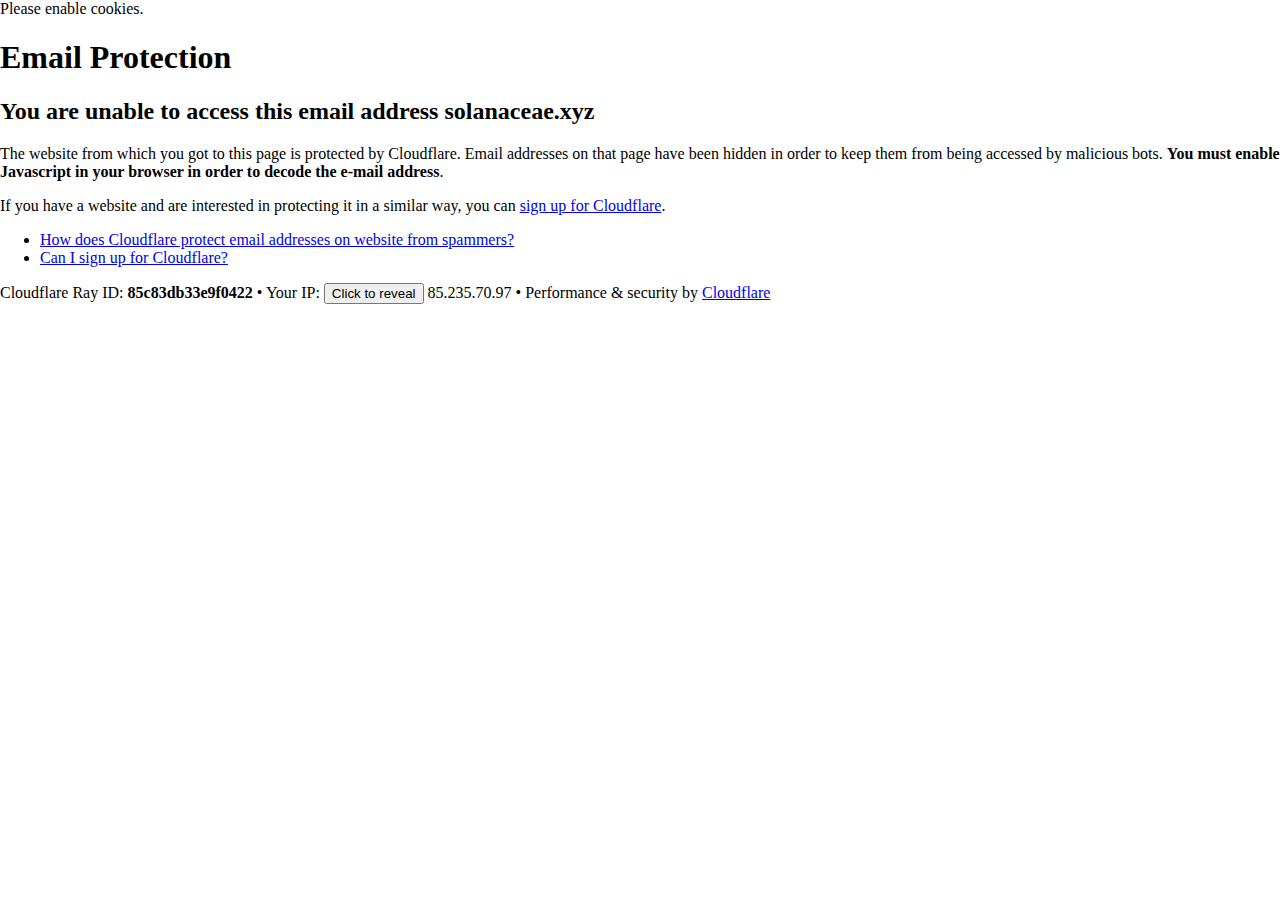
<file: cdn-cgi/l/email-protection.html>
<!DOCTYPE html>
<!--[if lt IE 7]> <html class="no-js ie6 oldie" lang="en-US"> <![endif]-->
<!--[if IE 7]>    <html class="no-js ie7 oldie" lang="en-US"> <![endif]-->
<!--[if IE 8]>    <html class="no-js ie8 oldie" lang="en-US"> <![endif]-->
<!--[if gt IE 8]><!--> <html class="no-js" lang="en-US"> <!--<![endif]-->


<!-- Added by HTTrack --><meta http-equiv="content-type" content="text/html;charset=UTF-8" /><!-- /Added by HTTrack -->
<head>
<title>Email Protection | Cloudflare</title>
<meta charset="UTF-8" />
<meta http-equiv="Content-Type" content="text/html; charset=UTF-8" />
<meta http-equiv="X-UA-Compatible" content="IE=Edge" />
<meta name="robots" content="noindex, nofollow" />
<meta name="viewport" content="width=device-width,initial-scale=1" />
<link rel="stylesheet" id="cf_styles-css" href="https://solanaceae.xyz/cdn-cgi/styles/cf.errors.css" />
<!--[if lt IE 9]><link rel="stylesheet" id='cf_styles-ie-css' href="/cdn-cgi/styles/cf.errors.ie.css" /><![endif]-->
<style>body{margin:0;padding:0}</style>


<!--[if gte IE 10]><!-->
<script>
  if (!navigator.cookieEnabled) {
    window.addEventListener('DOMContentLoaded', function () {
      var cookieEl = document.getElementById('cookie-alert');
      cookieEl.style.display = 'block';
    })
  }
</script>
<!--<![endif]-->


</head>
<body>
  <div id="cf-wrapper">
    <div class="cf-alert cf-alert-error cf-cookie-error" id="cookie-alert" data-translate="enable_cookies">Please enable cookies.</div>
    <div id="cf-error-details" class="cf-error-details-wrapper">
      <div class="cf-wrapper cf-header cf-error-overview">
        <h1 data-translate="block_headline">Email Protection</h1>
        <h2 class="cf-subheadline"><span data-translate="unable_to_access">You are unable to access this email address</span> solanaceae.xyz</h2>
      </div><!-- /.header -->

      <div class="cf-section cf-wrapper">
        <div class="cf-columns two">
          <div class="cf-column">
            <p>The website from which you got to this page is protected by Cloudflare. Email addresses on that page have been hidden in order to keep them from being accessed by malicious bots. <strong>You must enable Javascript in your browser in order to decode the e-mail address</strong>.</p>
            <p>If you have a website and are interested in protecting it in a similar way, you can <a rel="noopener noreferrer" href="https://www.cloudflare.com/sign-up?utm_source=email_protection">sign up for Cloudflare</a>.</p>
          </div>

          <div class="cf-column">
            <div class="grid_4">
              <div class="rail">
                  <div class="panel">
                      <ul class="nobullets">
                        <li><a rel="noopener noreferrer" class="modal-link-faq" href="https://support.cloudflare.com/hc/en-us/articles/200170016-What-is-Email-Address-Obfuscation-">How does Cloudflare protect email addresses on website from spammers?</a></li>
                        <li><a rel="noopener noreferrer" class="modal-link-faq" href="https://support.cloudflare.com/hc/en-us/categories/200275218-Getting-Started">Can I sign up for Cloudflare?</a></li>
                    </ul>
                </div>
              </div>
            </div>
          </div>
        </div>
      </div><!-- /.section -->

      <div class="cf-error-footer cf-wrapper w-240 lg:w-full py-10 sm:py-4 sm:px-8 mx-auto text-center sm:text-left border-solid border-0 border-t border-gray-300">
  <p class="text-13">
    <span class="cf-footer-item sm:block sm:mb-1">Cloudflare Ray ID: <strong class="font-semibold">85c83db33e9f0422</strong></span>
    <span class="cf-footer-separator sm:hidden">&bull;</span>
    <span id="cf-footer-item-ip" class="cf-footer-item hidden sm:block sm:mb-1">
      Your IP:
      <button type="button" id="cf-footer-ip-reveal" class="cf-footer-ip-reveal-btn">Click to reveal</button>
      <span class="hidden" id="cf-footer-ip">85.235.70.97</span>
      <span class="cf-footer-separator sm:hidden">&bull;</span>
    </span>
    <span class="cf-footer-item sm:block sm:mb-1"><span>Performance &amp; security by</span> <a rel="noopener noreferrer" href="https://www.cloudflare.com/5xx-error-landing" id="brand_link" target="_blank">Cloudflare</a></span>
    
  </p>
  <script>(function(){function d(){var b=a.getElementById("cf-footer-item-ip"),c=a.getElementById("cf-footer-ip-reveal");b&&"classList"in b&&(b.classList.remove("hidden"),c.addEventListener("click",function(){c.classList.add("hidden");a.getElementById("cf-footer-ip").classList.remove("hidden")}))}var a=document;document.addEventListener&&a.addEventListener("DOMContentLoaded",d)})();</script>
</div><!-- /.error-footer -->


    </div><!-- /#cf-error-details -->
  </div><!-- /#cf-wrapper -->

  <script>
  window._cf_translation = {};
  
  
</script>

</body>

</html>
</file>
